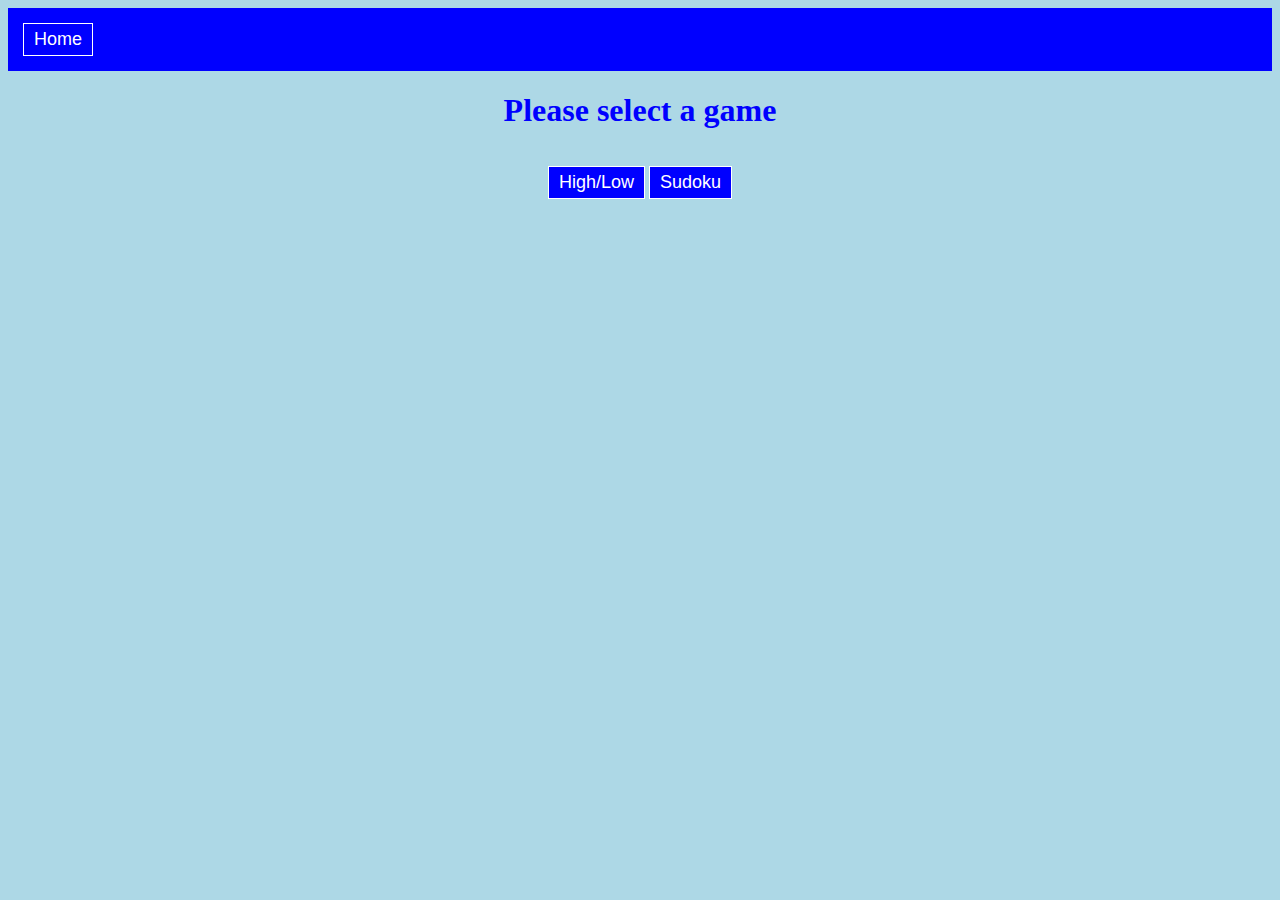
<file: Hi-Low & Sudoku HTML/index.html>
<!doctype html>
<html lang="en">
<head>
	<meta charset="utf-8">
	<title>Home</title>
  <link href="style.css" rel="stylesheet">
</head>

<header><button class="button" onclick = "location.href='index.html'" type="button"> Home</button></header>

<body>
    <section id="home">
        <h1>Please select a game</h1>
        <button class="button" onclick = "location.href='dice.html'" type="button"> High/Low</button>
        <button class="button" onclick = "location.href='sudoku.html'" type="button"> Sudoku</button>
    </section>
</body>
</html>
</file>
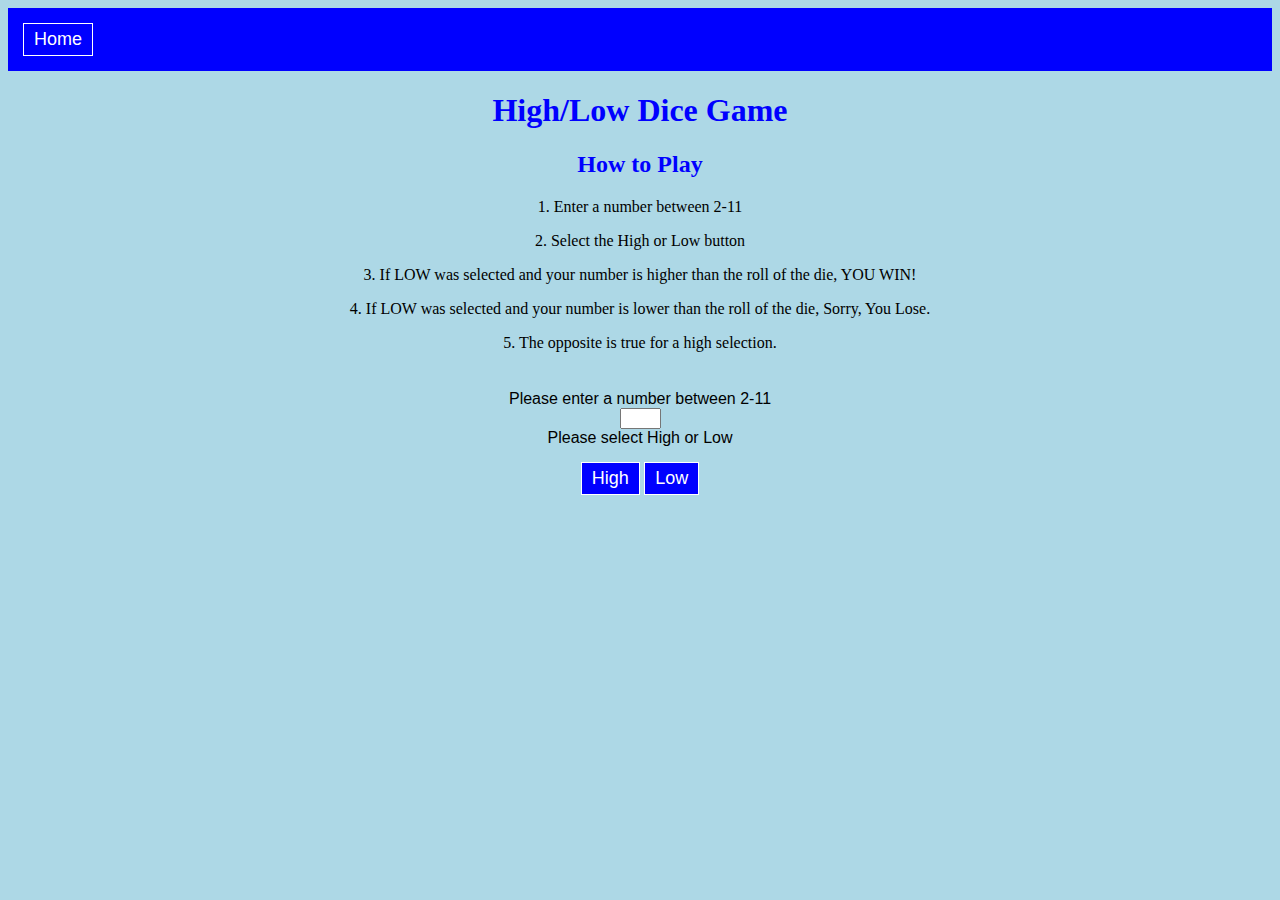
<file: Hi-Low & Sudoku HTML/dice.html>
<!doctype html>
<html lang="en">
<head>
	<meta charset="utf-8">
	<title>High/Low</title>
  <link href="style.css" rel="stylesheet">
	<script src="dice.js"></script>
</head>

<header><button class="button" onclick = "location.href='index.html'" type="button"> Home</button></header>

<body>
    <div id="rules">
        <h1>High/Low Dice Game</h1>
        <h2>How to Play</h2>
        <p>1. Enter a number between 2-11 </p>
        <p>2. Select the High or Low button</p>
        <p>3. If LOW was selected and your number is higher than the roll of the die, YOU WIN!</p>
        <p>4. If LOW was selected and your number is lower than the roll of the die, Sorry, You Lose.</p>
        <p>5. The opposite is true for a high selection.</p>
    </div>
  <div id="container">
    <div id="cell-holder">
       
      <br>
      <label for="guess">Please enter a number between 2-11</label><br>
      <input type="number"  id = "guess" required min="1" max="12" size="2">
      <br>
      <label for="selection">Please select High or Low</label><br>
      <div class="button" onclick="high();">High</div>      
      <div class="button" onclick="low();">Low</div>
      
      <p id= "status"></p>
      <p id= "status2"></p>
      <p id= "status3"></p>
    </div>
  </div>
</body>
</html>
</file>
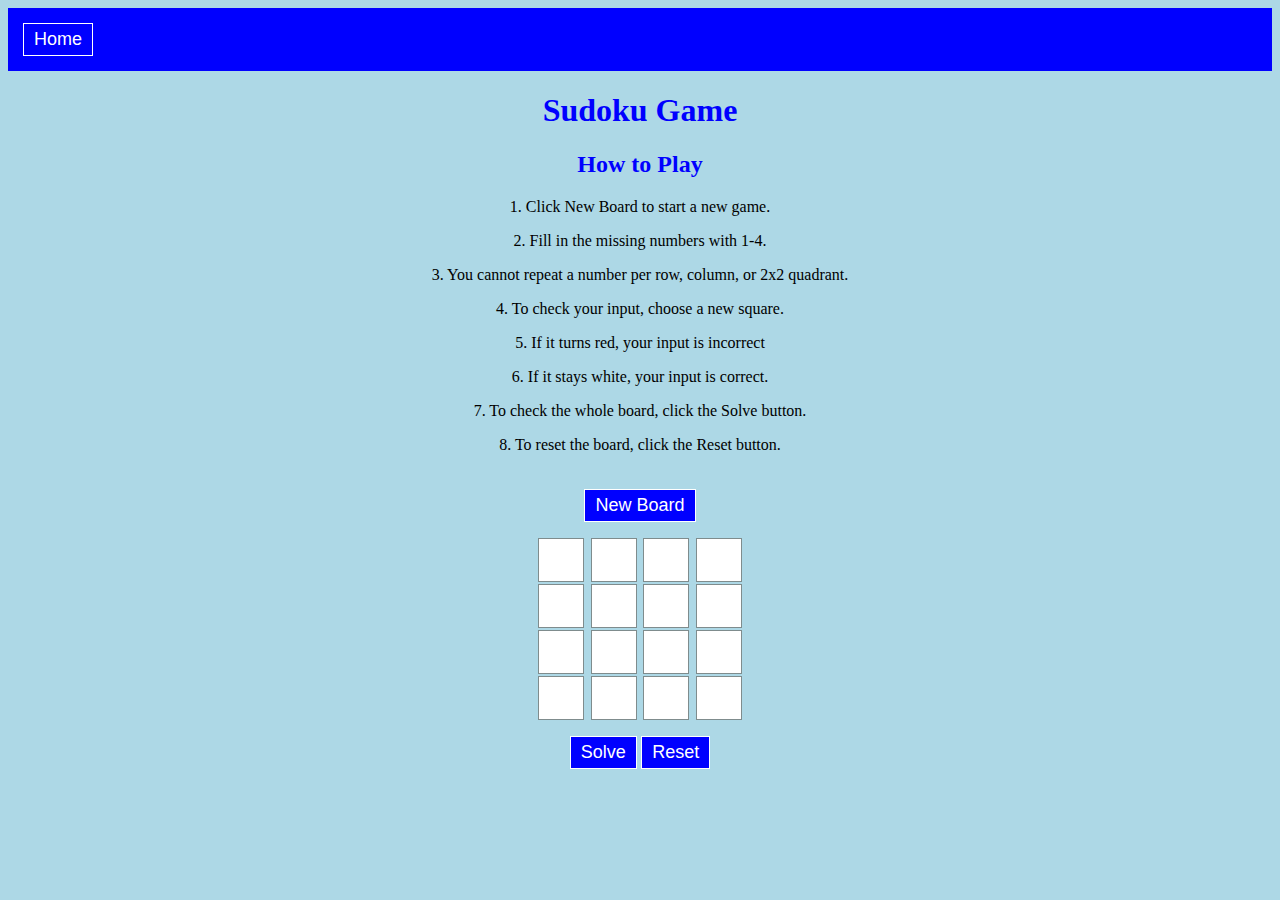
<file: Hi-Low & Sudoku HTML/sudoku.html>
<!doctype html>
<html lang="en">
<head>
	<meta charset="utf-8">
	<title>Sudoku</title>
  <link href="style.css" rel="stylesheet">	
  <script src="sudoku.js"></script>
  
</head>
<header><button class="button" onclick = "location.href='index.html'" type="button"> Home</button></header>
<body>
  <div id="rules">
    <h1>Sudoku Game</h1>
    <h2>How to Play</h2>
    <p>1. Click New Board to start a new game. </p>
    <p>2. Fill in the missing numbers with 1-4.</p>
    <p>3. You cannot repeat a number per row, column, or 2x2 quadrant.</p>
    <p>4. To check your input, choose a new square.</p>
    <p>5. If it turns red, your input is incorrect</p>
    <p>6. If it stays white, your input is correct.</p>
    <p>7. To check the whole board, click the Solve button.</p>
    <p>8. To reset the board, click the Reset button.</p>
</div>
  <div id="container">
    <div id="cell-holder">
      <div class="button" onclick="newBoard();">New Board</div>
      <br>
      <input id="cell-0" class="cell" type="number" maxlength=1 max=4 min=1 onchange="validate_cells();">
      <input id="cell-1" class="cell" type="number" maxlength=1 max=4 min=1 onchange="validate_cells();">
      <input id="cell-2" class="cell" type="number" maxlength=1 max=4 min=1 onchange="validate_cells();">
      <input id="cell-3" class="cell" type="number" maxlength=1 max=4 min=1 onchange="validate_cells();"><br>
      <input id="cell-4" class="cell" type="number" maxlength=1 max=4 min=1 onchange="validate_cells();">
      <input id="cell-5" class="cell" type="number" maxlength=1 max=4 min=1 onchange="validate_cells();">
      <input id="cell-6" class="cell" type="number" maxlength=1 max=4 min=1 onchange="validate_cells();">
      <input id="cell-7" class="cell" type="number" maxlength=1 max=4 min=1 onchange="validate_cells();"><br>
      <input id="cell-8" class="cell" type="number" maxlength=1 max=4 min=1 onchange="validate_cells();">
      <input id="cell-9" class="cell" type="number" maxlength=1 max=4 min=1 onchange="validate_cells();">
      <input id="cell-10" class="cell" type="number" maxlength=1 max=4 min=1 onchange="validate_cells();">
      <input id="cell-11" class="cell" type="number" maxlength=1 max=4 min=1 onchange="validate_cells();"><br>
      <input id="cell-12" class="cell" type="number" maxlength=1 max=4 min=1 onchange="validate_cells();">
      <input id="cell-13" class="cell" type="number" maxlength=1 max=4 min=1 onchange="validate_cells();">
      <input id="cell-14" class="cell" type="number" maxlength=1 max=4 min=1 onchange="validate_cells();">
      <input id="cell-15" class="cell" type="number" maxlength=1 max=4 min=1 onchange="validate_cells();"><br>
      <div class="button" onclick="solve();">Solve</div>
      <div class="button" onclick="reset();">Reset</div>
      
      <p id= "status"></p>
    </div>
  </div>
</body>
</html>
</file>
<file: Hi-Low & Sudoku HTML/style.css>
input::-webkit-outer-spin-button,
input::-webkit-inner-spin-button {
	-webkit-appearance: none;
	margin: 0; 
}

header {
	background-color: blue;
	padding-left:15px;
}

body {
	background-color: lightblue;
}


h1, h2 {
	color:blue;
}
#container {
	margin: 20px;
	text-align: center;
	font-family: Calibri, Candara, Segoe, Segoe UI, Optima, Arial, sans-serif;
}

.cell {
	height: 40px;
	width: 40px;
	text-align: center;
	margin: 1px;
	font-size: 18px;
	border: 1px solid #7F8C8D;
}
.cell-readonly {
	background-color: #E5E4E2;
}
.cell-wrong {
	background-color: #FF8282 ;
}
.cell-wrong-border {
	background-color: #FF4F4F; 
	border: 3px solid darkred;
}

.button {
	background-color: blue;
	color:white;
	border: 1px solid;
	text-align: center;
	padding: 5px 10px;
	display: inline-block;
	margin-top: 15px;
	margin-bottom: 15px;
	cursor: pointer;
	font-size: 18px;
}
.button:hover {
	background-color: #D1D0CE;
}

#status, #status2, #status3 {
	font-weight: bold;
}

#rules, #home {
	text-align: center;
	
}
</file>
